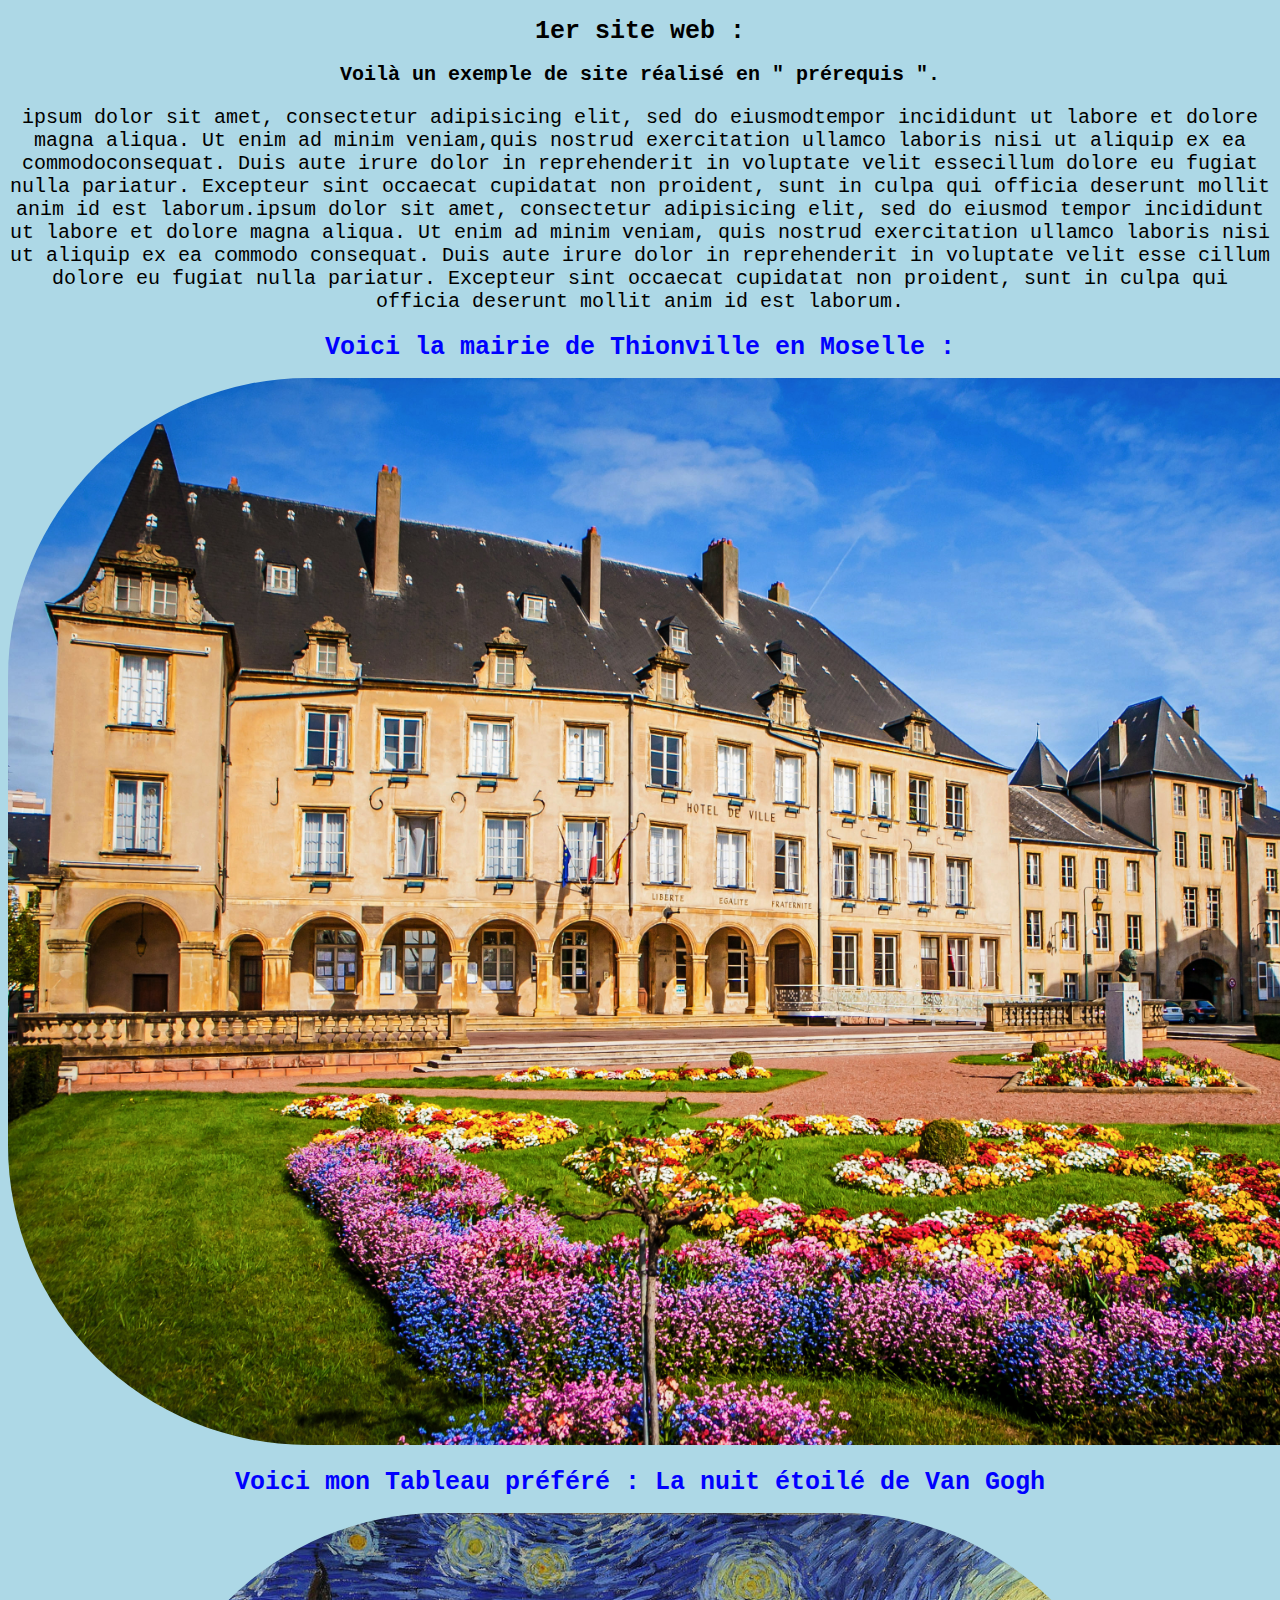
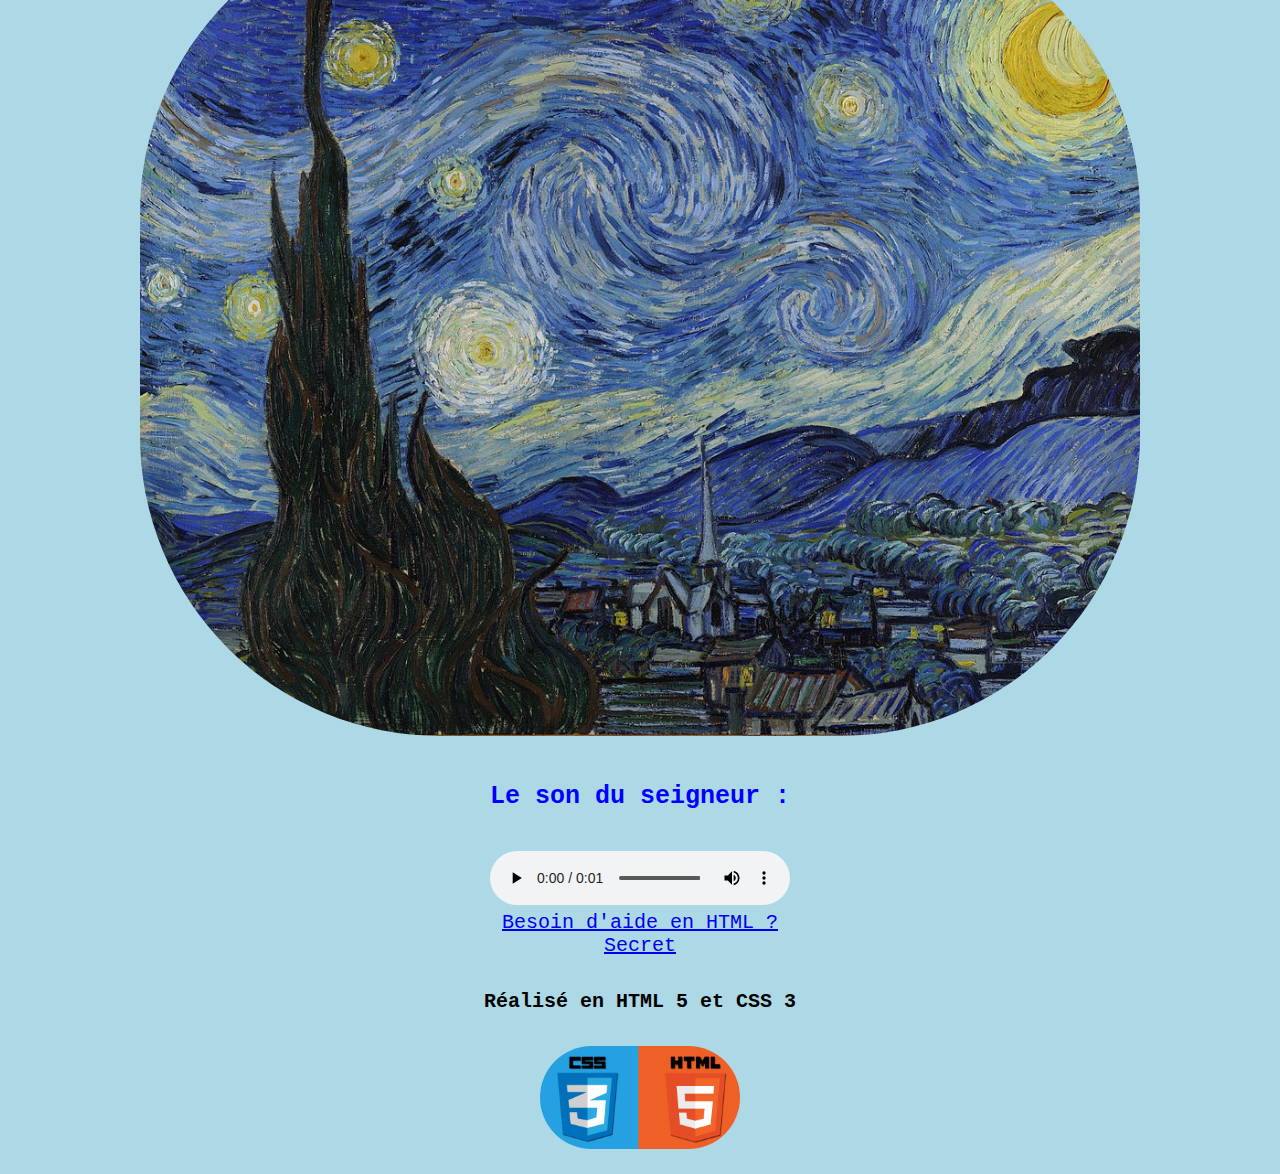
<file: index.html>
<!DOCTYPE html>
<html lang="en">
<head>
	<meta charset="utf-8">
	<meta name="Keywords" content="Léo RUER, BTS SIO, CFA Yutz, Lorraine, Moselle, Thionville, HTML, CSS, ">
	<meta name="viewport" content="width=device-width, initial-scale=1">
	<link href="style.css" rel="stylesheet" type="text/css">
	<link rel="icon" type="image" href="img/flavicon.png">
	<title>Hellow world | Site BTS SIO</title>
</head>
<body>
	<header><h1>1er site web :</h1></header>

<article>
	<h2>Voilà un exemple de site réalisé en " prérequis ".</h2>
	<p>ipsum dolor sit amet, consectetur adipisicing elit, sed do eiusmodtempor incididunt ut labore et dolore magna aliqua. 
	Ut enim ad minim veniam,quis nostrud exercitation ullamco laboris nisi ut aliquip ex ea commodoconsequat. 
	Duis aute irure dolor in reprehenderit in voluptate velit essecillum dolore eu fugiat nulla pariatur. 
	Excepteur sint occaecat cupidatat non proident, sunt in culpa qui officia deserunt mollit anim id est laborum.ipsum dolor sit amet, consectetur adipisicing elit, sed do eiusmod
	tempor incididunt ut labore et dolore magna aliqua. Ut enim ad minim veniam,
	quis nostrud exercitation ullamco laboris nisi ut aliquip ex ea commodo
	consequat. Duis aute irure dolor in reprehenderit in voluptate velit esse
	cillum dolore eu fugiat nulla pariatur. Excepteur sint occaecat cupidatat non
	proident, sunt in culpa qui officia deserunt mollit anim id est laborum.</p>
</article>

	<h1>Voici la mairie de Thionville en Moselle :</h1>
		<div><img src="img/mairie.jpg" alt="Photo de la Mairie de Thionville" width="1600"></div>
	<h1>Voici mon Tableau préféré : La nuit étoilé de Van Gogh</h1>
			<div><img src="img/van-gogh.jpg" alt="La nuit étoilé de Van Gogh" width="1000" ></div><br>

	<h1>Le son du seigneur :</h1><br>
	<audio src="musiques/ftn.mp3" controls>Veuillez mettre à jour le navigateur !</audio>

	<footer>
			<li><a href="https://developer.mozilla.org/fr/">Besoin d'aide en HTML ?</a></li>
			<li><a href="secret.html">Secret</a></li>
			<h5>Réalisé en HTML 5 et CSS 3</h5>
			<div><img src="img/html-css.png" width="200"></div>
	 </footer>
</body>
</html>
</file>
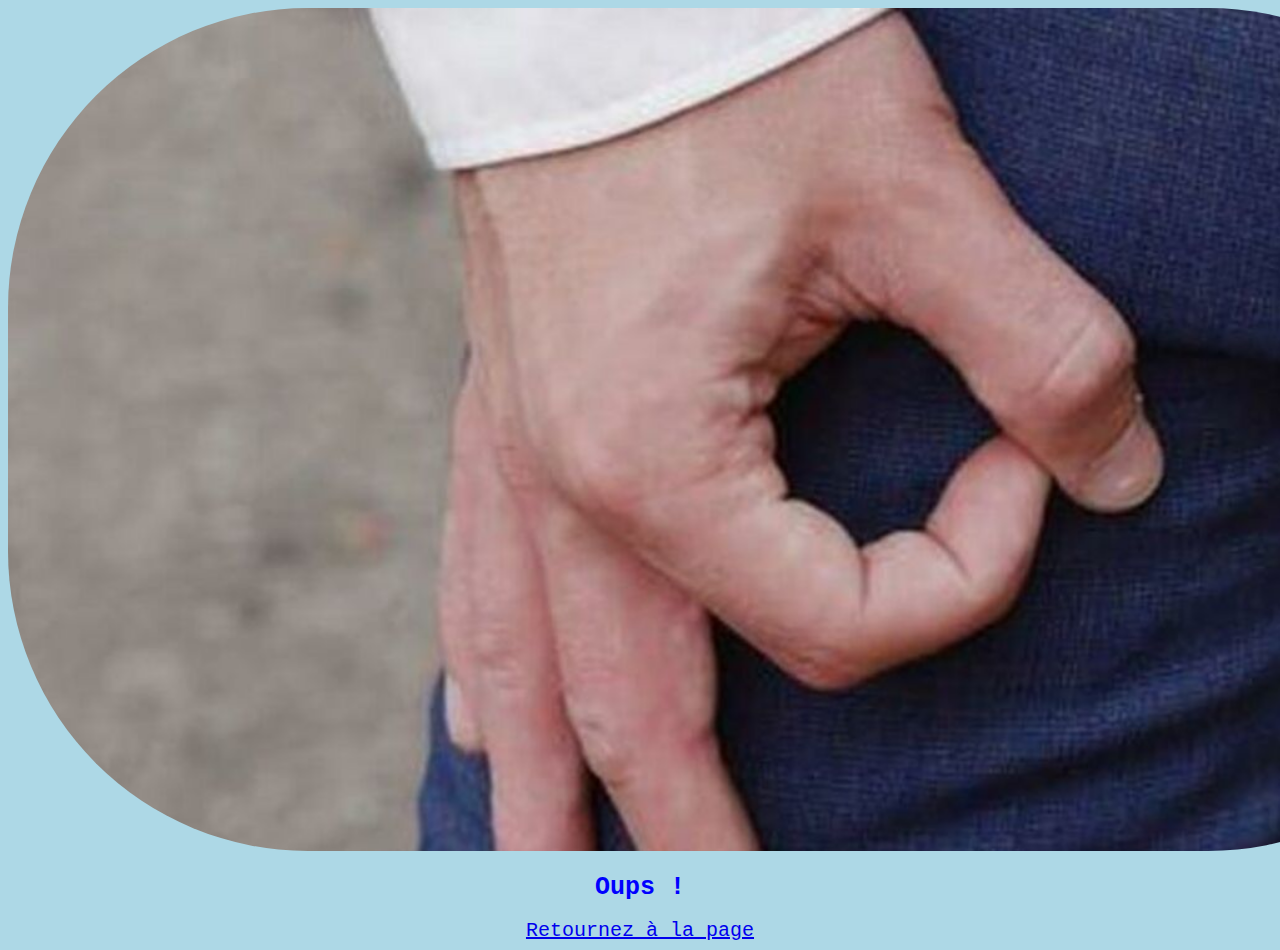
<file: secret.html>
<!DOCTYPE html>
<html>
<head>
	<meta charset="utf-8">
	<meta name="viewport" content="width=device-width, initial-scale=1">
	<link href="style.css" rel="stylesheet" type="text/css">
	<link rel="icon" type="image" href="img/flavicon.png">
	<title>Eh eh...</title>
</head>
<body>
<img src="img/epaule.jpg" width="1500">
<h1>Oups !</h1>
<a href="index.html">Retournez à la page</a>
</body>
</html>
</file>
<file: style.css>
* {
  text-align: center;
  font-family: Monospace;
  font-size: 20px;
  background-color: lightblue;
}

form {
  display: inline-block;
  margin-left: auto;
  margin-right: auto;
  text-align: left;
}

h1 {
  font-size: 25px;
}

body > h1 {
  color: blue;
}

img {
  border-radius: 300px;
}
</file>
